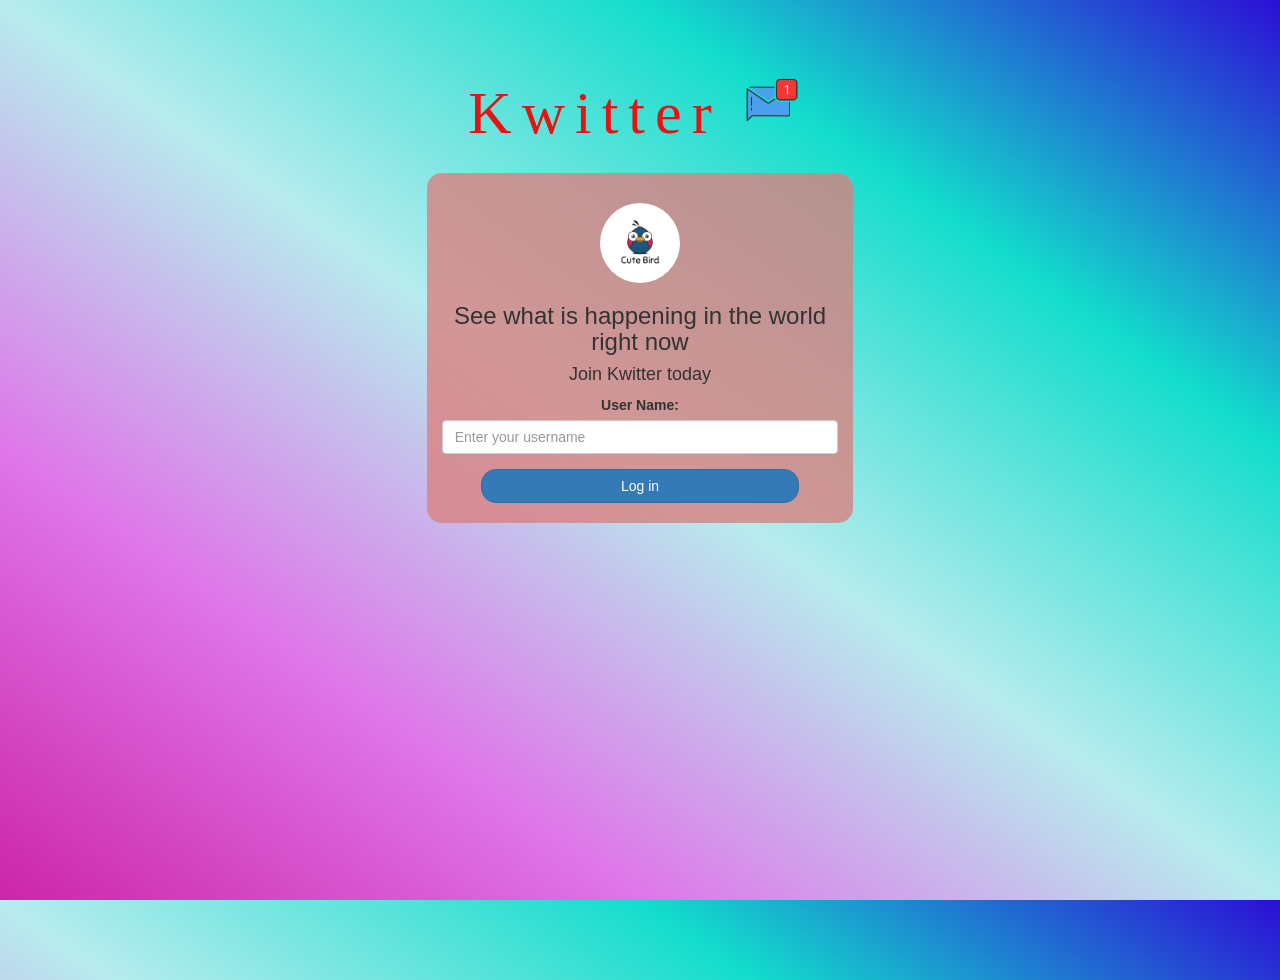
<file: index.html>
<!DOCTYPE html>
<html>
<head>
	<title>Kwitter</title>
<link href="https://fonts.googleapis.com/css?family=Yeon+Sung&display=swap" rel="stylesheet"><meta name="viewport" content="width=device-width, initial-scale=1">

<link rel="stylesheet" href="https://maxcdn.bootstrapcdn.com/bootstrap/3.4.0/css/bootstrap.min.css">
<script src="https://ajax.googleapis.com/ajax/libs/jquery/3.4.1/jquery.min.js"></script>
<script src="https://maxcdn.bootstrapcdn.com/bootstrap/3.4.0/js/bootstrap.min.js"></script>

<link rel="stylesheet" type="text/css" href="style.css">
<script src="kwitter.js"></script>
</head>
<body>
<center>
	<h1 class="header">	
		Kwitter	<sup>
	<img src="m2.png">
	</sup>
</h1>
	<div class="col-lg-4 col-md-6 col-sm-6 col-xs-11 login_div">
	<img src="logo.png" class="logo">
		<h3 >See what is happening in the world right now</h3>
		<h4 >Join Kwitter today</h4>
		<div class="form-group">
		  <label >User Name:</label>
		 <input type="text" id="user_name" class="form-control" placeholder="Enter your username">
		</div>
		<button id="login_button" class="btn btn-primary" onclick="add_user();">Log in</button>
		<br><br>
	</div>
</center>
</body>
</html>
</file>
<file: style.css>
html, body
{
  height: 100%;
  margin: 0;
}

body
{
background-image: linear-gradient(to right top, #cc25a8, #df75e9, #b7ecee, #13ddcc, #2c0ed6);
}

.header
{
	color: rgb(233, 18, 18);font-family:fantasy;font-size: 60px;letter-spacing: 10px;margin-top: 80px;
}
.header img
{
	width: 80px;margin-left: -15px;
}

.login_div
{
	background: rgba(218, 129, 129, 0.8);float: none;border-radius: 15px;
}

.logo
{
	width: 80px;margin-top: 30px;border-radius: 40px;
}

#login_button
{
	width: 80%;border-radius: 15px;
}

.room_name
{
	cursor: pointer;
	font-size: 20px;
}


#logout
{
	font-size: 20px; float: right;
	background-image: linear-gradient(to right top, #ee251e, #d6d309, #2ae711, #13ddcc, #1815c0, rgb(224, 24, 208));
}


#output
{
	padding: 10px; width:80%;background: rgba(255,255,255,0.8);border-radius: 15px;
}

.input_div_room_page
{
	width: 80%;
}

.input_div label
{
	color: white;font-size: 20px;
}


.input_div_message_page
{
	position: fixed;bottom: 0px;width: 100%;background: rgba(255,255,255,0.8);
}
.input_div_message_page label
{
	color: black;
}
.input_div_message_page #msg
{
	width: 80%;
}
.input_div_message_page button
{
	margin-top: 15px;
	width: 50%; 
}
.color_white
{
	color: white
}

.user_tick
{
	width:20px;
}
.message_h4
{
	padding-left:5px;color:grey;
}
</file>
